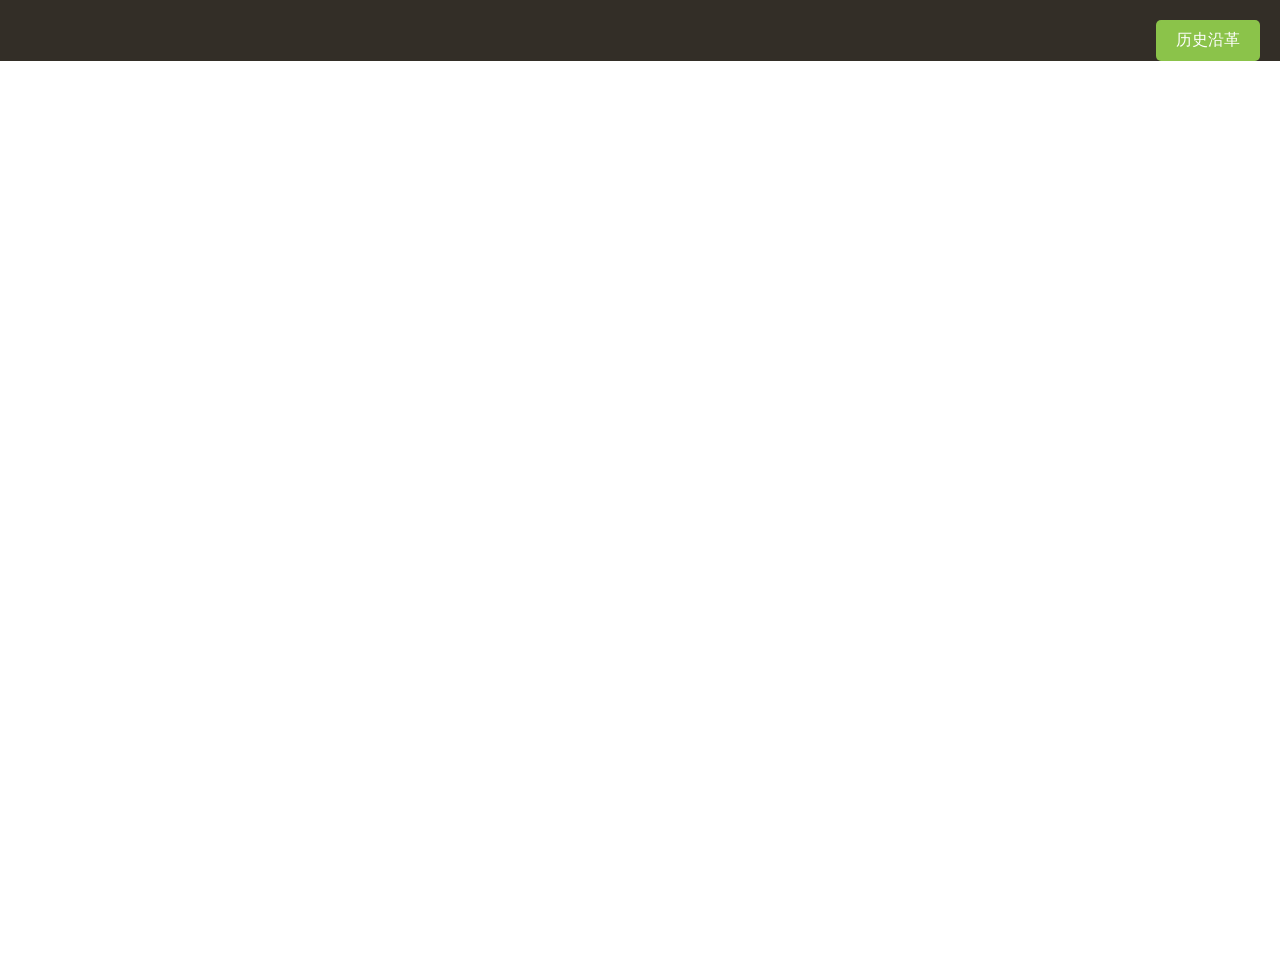
<file: heritage_relics.html>
<!DOCTYPE html>
<title>水融千年情 | 数字大运河</title>
<html lang="en" style="height: 100%">
<head>
  <meta charset="utf-8">
  <style>
    .btn {
      display: inline-block;
      padding: 10px 20px;
      background-color: #8bc34a; /* 浅绿色 */
      color: #fff; /* 文本颜色为白色 */
      font-size: 16px; /* 字体大小 */
      text-decoration: none; /* 文本装饰为无 */
      border: none; /* 边框为无 */
      border-radius: 5px; /* 圆角 */
      cursor: pointer; /* 光标样式为手型 */
      transition: background-color 0.3s; /* 过渡效果 */
      margin-right: 20px;
      margin-top: 20px;
    }
  
    .btn:hover {
      background-color: #7cb342; /* 悬停时的背景颜色 */
    }
    #buttonContainer {
      text-align: right; /* 居中按钮 */
      background-color:#332E27
    }
  </style>
</head>
<body style="height: 100%; margin: 0">
  <div id="buttonContainer">
    <a href="history.html" class="btn">历史沿革</a>
  </div>
  <div id="container" style="height: 100%">
   
  </div>

  <script type="text/javascript" src="https://registry.npmmirror.com/echarts/5.5.0/files/dist/echarts.min.js"></script>
  
  <!-- Uncomment this line if you want to dataTool extension
  <script type="text/javascript" src="https://registry.npmmirror.com/echarts/5.5.0/files/dist/extension/dataTool.min.js"></script>
  -->
  <!-- Uncomment this line if you want to use gl extension
  <script type="text/javascript" src="https://registry.npmmirror.com/echarts-gl/2/files/dist/echarts-gl.min.js"></script>
  -->
  <!-- Uncomment this line if you want to echarts-stat extension
  <script type="text/javascript" src="https://registry.npmmirror.com/echarts-stat/latest/files/dist/ecStat.min.js"></script>
  -->
  <!-- Uncomment this line if you want to use map
  <script type="text/javascript" src="https://registry.npmmirror.com/echarts/4.9.0/files/map/js/china.js"></script>
  <script type="text/javascript" src="https://registry.npmmirror.com/echarts/4.9.0/files/map/js/world.js"></script>
  -->
  <!-- Uncomment these two lines if you want to use bmap extension
  <script type="text/javascript" src="https://api.map.baidu.com/api?v=3.0&ak=YOUR_API_KEY"></script>
  <script type="text/javascript" src="https://registry.npmmirror.com/echarts/5.5.0/files/dist/extension/bmap.min.js"></script>
  -->

  <script type="text/javascript">
var dom = document.getElementById('container');
var myChart = echarts.init(dom, null, {
    renderer: 'canvas',
    useDirtyRect: false
});
var app = {};
    
var option;
const colors = ['#57FFAE', '#53FF78', '#51EA51', '#57CC3F', '#559A25'];
const bgColor = '#332E27';

const itemStyle = {
  star5: {
    color: colors[0]
  },
  star4: {
    color: colors[1]
  },
  star3: {
    color: colors[2]
  },
  star2: {
    color: colors[3]
  }
};
const data = [
  { 
    name: '通惠河',
    itemStyle: {
      color: colors[1]
    },
    children: [
      { 
        name: '北京',
        children: [
          {
            name: '名胜古迹',
            children: [
              {
                name: '澄清闸'
              },
              {
                name: '平津上闸'
              },
              {
                name: '南新仓'
              },
              {
                name:'禄米仓'
              },
              {
                name:'汇通祠'
              }
            ]
          },
          {
            name: '建设沿革',
            children: [
              {
                name:'东汉 三国'
              },
              {
                name:'隋 唐 金'
              },
              {
                name:'元 明 清'
              } 
            ]
          },
          {
            name:'相关人物',
            children:[
                {
                    name:'于成龙'
                },
                {
                    name:'郭守敬'
                }
            ]
          }
        ]
        }
    ]
  },
  {
    name: '北运河',
    itemStyle: {
      color: colors[2]
    },
    children: [
      {
        name: '天津',
        children: [
        {
            name: '名胜古迹',
            children: [
              {
                name: '三岔河口'
              },
              {
                name:'天妃宫遗址'
              },
              {
                name:'天后宫'
              },
              {
                name:'广东会馆'
              },
              {
                name:'清真大寺'
              }
            ]
          },
        { 
           name: '建设沿革',
            children: [
              {
                name:'汉 隋 唐'
              },
              {
                name:'辽 金 元'
              },
              {
                name:'明 清'
              }
            ]
          },
          
          {
            name: '相关人物',
            children: [
              {
                name: '魏藻德'
              },
              {
                name:'陈仪'
              },
              {
                name:'梁肯堂'
              },
              {
                name:'周馥'
              },
              {
                name:'梁翥鸿'
              }
            ]
          }
        ]
      }
    ]
  },
  { 
    name: '南运河',
    itemStyle: {
      color: colors[1]
    },
    children: [
      {
        name: '沧州',
        children: [
          {
            name: '名胜古迹',
            children: [
              {
                name: '沧州旧城'
              },
              {
                name: '沧州铁狮子'
              },
              {
                name: '沧州码头旧址'
              },
              {
                name: '清真北大寺'
              },
              {
                name: '清真女寺'
              }
            ]
          },
          {
            name: '建设沿革',
            children: [
              {
                name: '周 秦 汉'
              },
              {
                name: '隋 唐 宋'
              },
              {
                name: '元 明 清'
              }
            ]
          },
          {
            name: '相关人物',
            children: [
              {
                name: '姜师度'
              },
              {
                name: '马之贞'
              },
              {
                name: '张缙'
              },
              {
                name: '陈鹏年'
              },
              {
                name: '杜充'
              }
            ]
          }
        ]
      }
    ]
  },
  { 
    name: '会通河',
    itemStyle: {
      color: colors[1]
    },
    children: [
      {
        name: '济宁',
        children: [
          {
            name: '名胜古迹',
            children: [
              {
                name: '铁塔寺'
              },
              {
                name: '太白寺'
              },
              {
                name: '西太寺'
              },
              {
                name: '天井闸'
              },
              {
                name: '草桥闸'
              },
              {
                name: '会通桥'
              },
              {
                name: '夏桥'
              }
            ]
          },
          {
            name: '建设沿革',
            children: [
              {
                name: '夏 商 周'
              },
              {
                name: '秦 汉 隋'
              },
              {
                name: '唐 宋 金'
              },
              {
                name: '元 明 清'
              }
            ]
          },
          {
            name: '相关人物',
            children: [
              {
                name: '普哈丁'
              },
              {
                name: '毕辅国'
              },
              {
                name:'张楷'
              },
              {
                name:'王宠'
              },
              {
                name:'胡瓒'
              }               
            ]
          }
        ]
      },
      {
        name: '聊城',
        children: [
          {
            name: '名胜古迹',
            children: [
              {
                name: '聊城铁塔'
              },
              {
                name: '光岳楼'
              },
              {
                name: '傅氏祠堂'
              },
              {
                name: '海源阁'
              },
              {
                name: '运河小码头'
              }
            ]
          },
          {
            name: '建设沿革',
            children: [
              {
                name: '春秋 战国 秦'
              },
              {
                name: '汉 元 明'
              },
              {
                name: '清 民国'
              }
            ]
          },
          {
            name: '相关人物',
            children: [
              {
                name: '杨以增'
              },
              {
                name: '康熙帝'
              },
              {
                name: '乾隆帝'
              },
              {
                name: '李东阳'
              },
              {
                name: '归有光'
              }
            ]
          }
        ]
      }
    ]
  },
  { 
    name: '中运河',
    itemStyle: {
      color: colors[1]
    },
    children: [
      {
        name: '徐州',
        children: [
          {
            name: '名胜古迹',
            children: [
              {
                name: '徐州三洪'
              },
              {
                name: '广运仓遗址'
              },
              {
                name: '奎山塔遗址'
              },
              {
                name: '黄楼'
              },
              {
                name: '荆山桥'
              },
              {
                name: '徐州古城墙'
              }
            ]
          },
          {
            name: '建设沿革',
            children: [
              {
                name: '春秋 战国 汉'
              },
              {
                name: '隋 唐 宋'
              },
              {
                name: '元 明 清'
              }
            ] 
          },
          {
            name: '相关人物',
            children: [
              {
                name: '宋伯颜不花'
              },
              {
                name: '贾鲁'
              },
              {
                name: '王銮'
              },
              {
                name: '孔毓珣'
              },
              {
                name: '严粮'
              }
            ]
          }
        ]
      }
    ]
  },
  { 
    name: '淮阳运河',
    itemStyle: {
      color: colors[1]
    },
    children: [
      {
        name: '淮安',
        children: [
          {
            name: '名胜古迹',
            children: [
              {
                name: '末口遗址'
              },
              {
                name: '流均口旧址'
              },
              {
                name: '林家码头遗址'
              },
              { 
                name: '矶心闸'
              },
              {
                name: '淮安城墙遗址'
              },
              {
                name: '勺湖碑园'
              },
              {
                name:'天妃宫遗址'
              }
            ]
          },
          {
            name: '建设沿革',
            children: [
              {
                name: '春秋 魏晋'
              },
              {
                name: '唐 宋 元'
              },
              {
                name: '明 清'
              }
            ]
          },
          {
            name: '相关人物',
            children: [
              {
                name: '陈瑄'
              },
              {
                name: '王宗沐'
              }
            ]
          }
        ]
      },
      {
        name: '扬州',
        children: [
          {
            name: '名胜古迹',
            children: [
              {
                name: '盐务会馆'
              },
              {
                name: '普哈丁墓园'
              },
              {
                name: '仙鹤寺'
              },
              {
                name: '宝轮寺禅堂遗构'
              }
            ]
          },
          {
            name: '建设沿革',
            children: [
              {
                name: '春秋 汉 三国'
              },
              {
                name: '隋 唐 宋'
              },
              {
                name: '明 清'
              }
            ]
          }
        ]
      }
    ]
  },
  { 
    name: '江南运河',
    itemStyle: {
      color: colors[1]
    },
    children: [
      {
        name: '镇江',
        children: [
          {
            name: '名胜古迹',
            children: [
              {
                name: '西津渡遗迹'
              },
              {
                name: '小码头遗址'
              },
              {
                name: '昭关石塔'
              },
              {
                name: '广肇会所'
              },
              {
                name: '新河街'
              },
              {
                name: '大运河丹徒段'
              },
            ]
          },
          {
            name: '建设沿革',
            children: [
              {
                name: '春秋 秦 汉'
              },
              {
                name: '晋 宋 明 清'
              }
            ]
          },
          {
            name: '相关人物',
            children: [
              {
                name: '曹操'
              },
              {
                name:'陈勋'
              },
              {
                name:'林则徐'
              }
            ]
          }
        ]
      },
      {
        name: '无锡',
        children: [
          {
            name: '名胜古迹',
            children: [
              {
                name: '清名桥历史街区'
              },
              {
                name: '清明桥'
              },
              { 
                name: '惠山古镇'
              },
              {
                name: '北仓门'
              },
              {
                name: '金石碑刻'
              }
            ]
          },
          {
            name: '建设沿革',
            children: [
              {
                name: '商 周 春秋'
              },
              {
                name: '秦 汉 三国'
              },
              {
                name: '西晋 隋 唐'
              },
              {
                name: '五代 宋 元'
              },
              {
                name:'明 清'
              }
            ]
          },
          {
            name: '相关人物',
            children: [
              {
                name: '吴泰伯'
              }
            ]
          }
        ]
      },
      {
        name:'苏州',
        children:[
          {
            name:'名胜古迹',
            children:[
              {
                name:'苏州运河故道'
              },
              {
                name: '惠萌园'
              },
              {
                name: '轩辕宫'
              },
              {
                name: '虎丘塔'
              },
              {
                name: '桥梁'
              }
            ]
          },
          {
            name:'建设沿革',
            children:[
              {
                name:'春秋战国'
              }
            ]
          },
          {
            name:'相关人物',
            children:[
              {
                name:'白居易'
              },
              {
                name:'冯桂芬'
              },
              {
                name:'李鸿章'
              },
              {
                name:'隋文帝'
              },
              {
                name:'伍子胥'
              }
            ]
          }
        ]
      }
    ]
  },
  { 
    name: '浙东运河',
    itemStyle: {
      color: colors[1]
    },
    children: [
      {
        name: '杭州',
        children: [
          {
            name: '名胜古迹',
            children: [
              {
                name: '拱宸桥'
              },
              {
                name: '富义仓'
              },
              {
                name: '小河直街历史街区'
              },
              {
                name: '凤山水城门'
              }
            ]
          },
          {
            name: '建设沿革',
            children: [
              {
                name: '秦 东汉 三国'
              },
              {
                name: '隋 唐 宋'
              },
              {
                name: '元 明 清'
              },
              {
                name: '近代'
              }
            ]
          }
        ]
      },
      {
        name:'宁波',
        children :[
          {
            name:'名胜古迹',
            children:[
              {
                name:'大西坝遗址'
              },
              {
                name:'庆安会馆遗址'
              },
              {
                name:'永丰库遗址'
              }
            ]
          },
          {
            name:'建设沿革',
            children:[
              {
                name:'春秋 秦 汉'
              },
              {
                name:'唐 宋 元'
              },
              {
                name:'明 清'
              }
            ]
          },
          {
            name:'相关人物',
            children:[
              {
                name:'贺循'
              },
              {
                name:'齐瀚'
              },
              {
                name:'钱镠'
              }
            ]
          }
        ]
      }
    ]
  }
];
for (let j = 0; j < data.length; ++j) {
  let level1 = data[j].children;
  for (let i = 0; i < level1.length; ++i) {
    let block = level1[i].children;
    let bookScore = [];
    let bookScoreId;
    for (let star = 0; star < block.length; ++star) {
      let style = (function (name) {
        switch (name) {
          case '相关人物':
            bookScoreId = 0;
            return itemStyle.star5;
          case '建设沿革':
            bookScoreId = 1;
            return itemStyle.star4;
          case '名胜古迹':
            bookScoreId = 2;
            return itemStyle.star3;
        }
      })(block[star].name);
      block[star].label = {
        color: style.color,
        downplay: {
          opacity: 0.5
        }
      };
      if (block[star].children) {
        style = {
          opacity: 1,
          color: style.color
        };
        block[star].children.forEach(function (book) {
          book.value = 1;
          book.itemStyle = style;
          book.label = {
            color: style.color
          };
          let value = 1;
          if (bookScoreId === 0 || bookScoreId === 3) {
            value = 5;
          }
          if (bookScore[bookScoreId]) {
            bookScore[bookScoreId].value += value;
          } else {
            bookScore[bookScoreId] = {
              color: colors[bookScoreId],
              value: value
            };
          }
        });
      }
    }
    level1[i].itemStyle = {
      color: data[j].itemStyle.color
    };
  }
}
option = {
  backgroundColor: bgColor,
  color: colors,
  series: [
    {
      type: 'sunburst',
      center: ['50%', '48%'],
      data: data,
      sort: function (a, b) {
        if (a.depth === 1) {
          return b.getValue() - a.getValue();
        } else {
          return a.dataIndex - b.dataIndex;
        }
      },
      label: {
        rotate: 'radial',
        color: bgColor
      },
      itemStyle: {
        borderColor: bgColor,
        borderWidth: 2
      },
      levels: [
        {},
        {
          r0: 0,
          r: 150  , // 原来的40乘以1.8为72
          label: {
            rotate: 0
          }
        },
        {
          r0: 150, // 原来的40乘以1.8为72
          r: 189, // 原来的105乘以1.8为189
        },
        {
          r0: 207, // 原来的115乘以1.8为207
          r: 252, // 原来的140乘以1.8为252
          itemStyle: {
            shadowBlur: 3.6, // 原来的2乘以1.8为3.6
            shadowColor: colors[2],
            color: 'transparent'
          },
          label: {
            rotate: 'tangential',
            fontSize: 9, // 原来的10乘以1.8为18
            color: colors[0]
          }
        },
        {
          r0: 252, // 原来的140乘以1.8为252
          r: 261, // 原来的145乘以1.8为261
          itemStyle: {
            shadowBlur: 144, // 原来的80乘以1.8为144
            shadowColor: colors[0]
          },
          label: {
            position: 'outside',
            textShadowBlur: 9, // 原来的5乘以1.8为9
            textShadowColor: '#333'
          },
          downplay: {
            label: {
              opacity: 0.5
            }
          }
        }
      ]
    }
  ]
};

    if (option && typeof option === 'object') {
      myChart.setOption(option);
    }

    window.addEventListener('resize', myChart.resize);
  </script>
</body>
</html>
</file>
